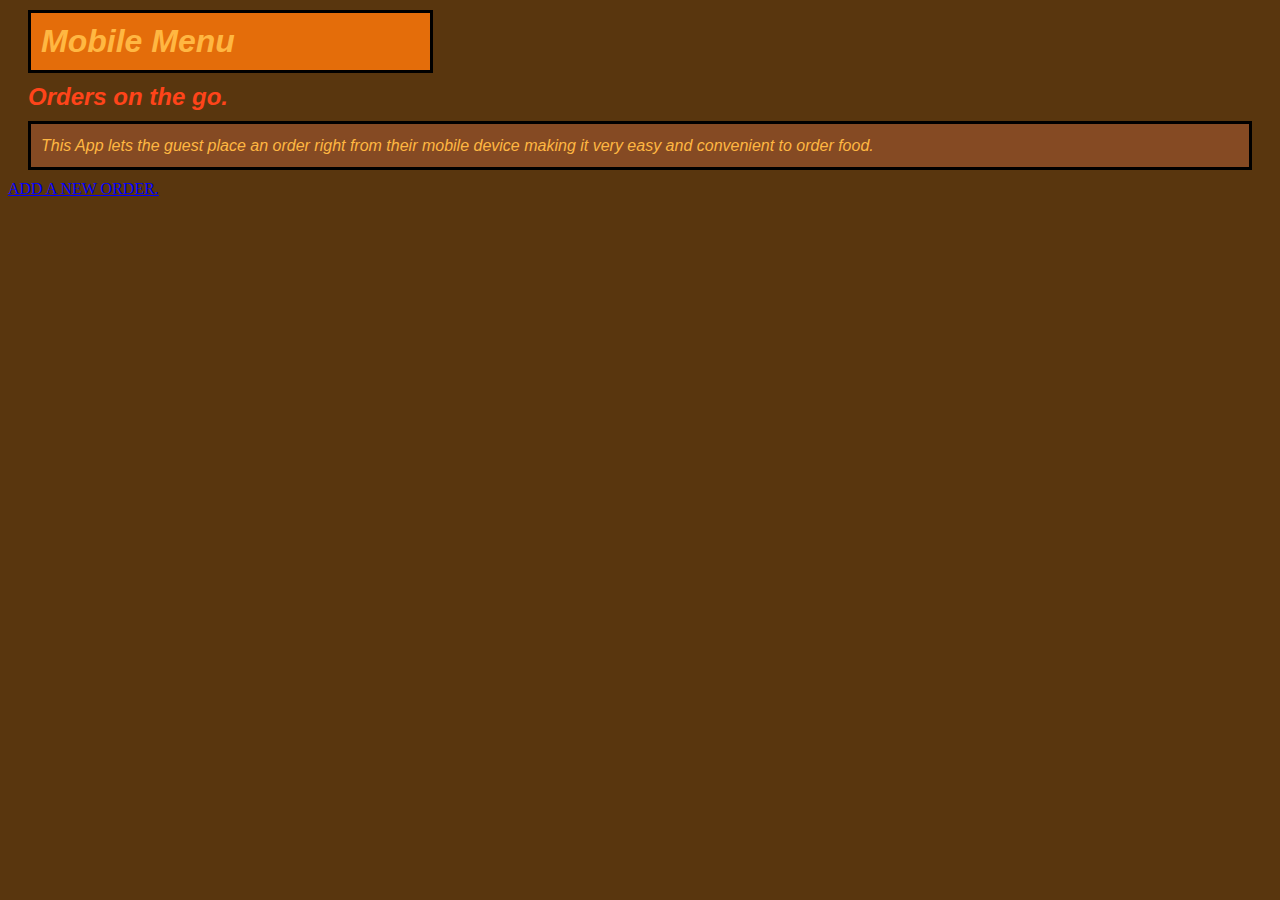
<file: Index.html>
<!DOCTYPE html>
<!-- Daniel Reyes-->
<!-- VFW-1210-->
<!-- Project-4-->

<!-- HTML TAG -->
<html>
	<!-- Document Head -->
	<head>
        <meta charset="UTF-8"/>
        <meta name="description" content="My first HTML of Visual Frameworks class" />
        <meta name="keywords" content="html5, mobile development, full sail" />
        <meta name="robots" content="index, follow" />
        <meta name="viewport" content="user-scalable=no, width=device-width" />
        <meta name="viewport" content="target-desintydpi=device-dpi" />
        <meta name="HandheldFriendly" content="true">
        <meta name="MobileOptimize" content="320"/>
        <link rel="stylesheet" href="Style.css" type="text/css" />        
        <title>Mobile Menu</title>                                     
    </head>
    <body>
	    <header>
		    <h1>Mobile Menu</h1>
		    <h2>Orders on the go.</h2>
		</header>
		<article>
			<p>This App lets the guest place an order right from their mobile device making it very easy and convenient to order food.</p>
		</article>
		<a href="addItem.html">ADD A NEW ORDER.</a>		
	</body>
</html>
</file>
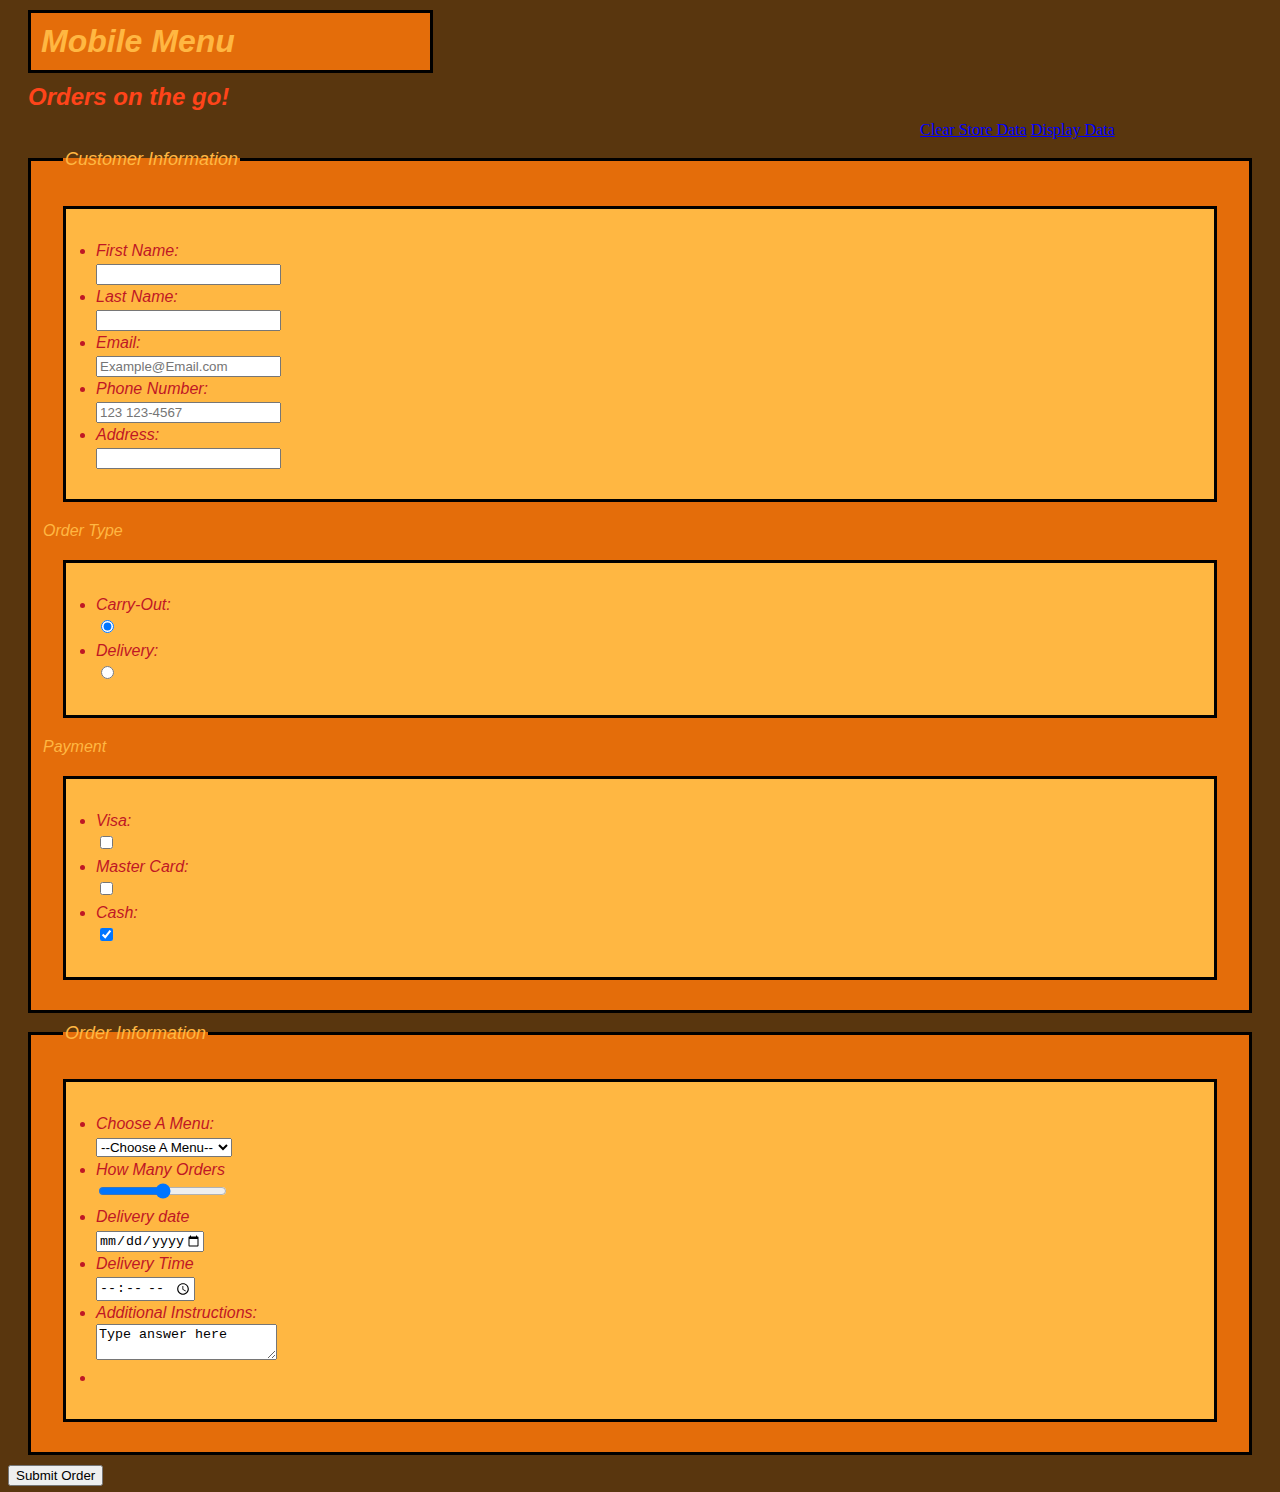
<file: addItem.html>
<!DOCTYPE html>
<!-- Daniel Reyes-->
<!-- VFW-1210-->
<!-- Project-4-->

<!-- HTML TAG -->
<html>
	<!-- Document Head -->
	<head>
        <meta charset="UTF-8"/>
        <meta name="description" content="My first HTML of Visual Frameworks class" />
        <meta name="keywords" content="html5, mobile development, full sail" />
        <meta name="robots" content="index, follow" />
        <meta name="viewport" content="user-scalable=no, width=device-width" />
        <meta name="viewport" content="target-desintydpi=device-dpi" />
        <meta name="HandheldFriendly" content="true">
        <meta name="MobileOptimize" content="320"/>
        <link rel="stylesheet" href="Style.css" type="text/css" />
                
        <title>Mobile Menu</title>                                     
    </head>
    <body>
	    <h1>Mobile Menu</h1>
	    <h2>Orders on the go!</h2>
	    <nav>
	    	<a href="#" id="clear">Clear Store Data</a>
	    	<a href="#" id="displayLink">Display Data</a>
	    	<a href="addItem.html" id="addNew" style="display:none;">Add New Item</a>
	    </nav>
	    <form action="#" method="post" id="informationForm">	    
	    	<fieldset id="informationFieldset"> 
		    	<legend>Customer Information</legend>
		    	<ul id="errors"></ul>		    	
		    	<ul class="questions">
			    	<li><label for="fname">First Name:</label><input type="text" id="fname" /></li>
			    	<li><label for="lname">Last Name:</label><input type="text" id="lname" /></li>
			    	<li><label for="email">Email:</label><input type="text" id="email" placeholder="Example@Email.com" /></li>
			    	<li><label for="phone">Phone Number:</label><input type="text" id="phone" placeholder="123 123-4567" /></li>
			    	<li><label for="address">Address:</label><input type="text" id="address" /></li>
				</ul>
				<aside>Order Type</aside>
				<ul class="questions">					
					<li><label for="carryOut">Carry-Out:  </label><input type="radio" checked value="Carryout" id="carryOut" name="order" /></li>
					<li><label for="delivery">Delivery:  </label><input type="radio" value="Delivery" id="delivery" name="order" /></li>					
				</ul>			
    	<aside>Payment</aside>
				<ul class="questions">
					<li><label for="visa">Visa: </label><input type="checkbox" value="Visa" id="visa" name="payment" /></li>
					<li><label for="masterCard">Master Card: </label><input type="checkbox" value="Mastercard" id="masterCard" name="payment" /></li>
					<li><label for="cash">Cash:  </label><input type="checkbox" checked="" value="Cash" id="cash" name="payment" /></li>
				</ul>
	    	</fieldset>	    	
	    	<fieldset>
		    	<legend>Order Information</legend>
		    	<ul class="questions">
			    		<li id="select"><label for="menus">Choose A Menu:</label></li>			    	
			    		<li><label for="amount">How Many Orders</label> <input type="range" min="1" max="5" id="amount" name="orderAmount" /><br /></li>			    	
			    		<li><label for="date">Delivery date</label>	<input type="date"  min="2011-01-31" max="2013-01-31"  id="date" name="date" required 							aria-required="true" /></li>
			    		<li><label for="time">Delivery Time</label> <input type="time" id="time" name="time" /></li>
			    			    						    		
			       	<li><label for="comments">Additional Instructions: </label> <textarea id="comments">Type answer here</textarea></li>
			       	<li><input type="hidden" value="true" /></li>				       			       
		    	 </ul>
	    	</fieldset>
	    	<input type="submit" value="Submit Order" id="submit" /><br />
	    </form>
	    <script src="JSON.js" type="text/javascript"></script>
	    <script src="Main.js" type="text/javascript"></script>
    </body>
</html>
</file>
<file: Style.css>
/* 
Daniel Reyes
VFW-1112
Project 4
Nov 15th
*/ 

html{
	background-color: #59360e
	
}

p{
	margin: 10px 20px;
	border: solid #000000;
	padding: 10px;
	background-color: #854A23;
	font-style: oblique;
	font-family: sans-serif;
	color: #ffb742;
	line-height: 23px;
}


h1{
	margin: 10px 20px;
	border: solid #000000;
	padding: 10px;
	background-color: #e46d0a;
	width: 30%;
	font-style: oblique;
	font-family: sans-serif;
	color: #ffb742;
}

h2{
	margin: 10px 20px;
	font-style: oblique;
	font-family: sans-serif;
	color: #FF441A;
}

nav{
	margin-left: 57.0em;	
}

legend{
	margin: 10px 20px;
	font-style: italic;
	font-style: oblique;
	font-size: large;
	font-family: sans-serif;
	color: #ffb742;			
}

label{
	display: block;	
}
li{
	font-style: oblique;
	font-family: sans-serif;
	color: #bf1725;
	line-height: 23px;
}
aside{
	font-style: oblique;
	font-family: sans-serif;
	color: #ffb742;
}

fieldset{
	margin: 10px 20px;
	border: solid #000;
	background-color: #e46d0a;
}

.questions{
	margin: 20px;
	padding: 30px;
	border: solid #000;
	background-color: #ffb742;	
}
a:link{color: blue;}
a:Visited{color: gray;}
a:hover{color: red;}
a:active{color: black;}
</file>
